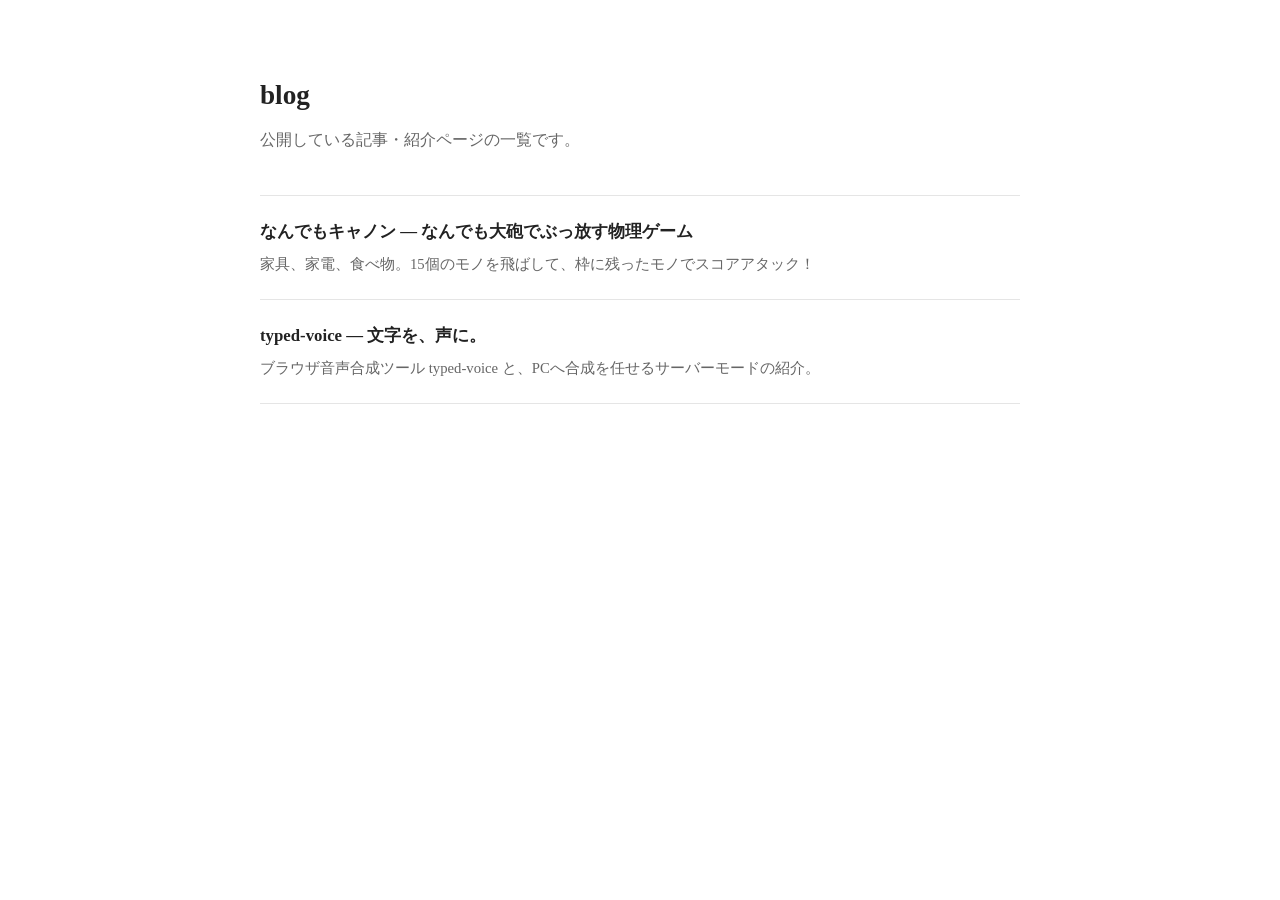
<file: public/index.html>
<!doctype html>
<html lang="ja">
<head>
  <meta charset="UTF-8">
  <meta name="viewport" content="width=device-width, initial-scale=1.0">
  <title>RabbitDaisuke / blog</title>
  <style>
    *{box-sizing:border-box}body{margin:0;background:#fff;color:#222;line-height:1.7}main{width:min(760px,calc(100% - 40px));margin:72px auto}h1{margin:0 0 8px;font-size:1.7rem}p{margin:0;color:#666}.list{margin-top:42px;border-top:1px solid #e5e5e5}.item{display:block;padding:22px 0;border-bottom:1px solid #e5e5e5;color:inherit;text-decoration:none}.item strong{display:block;font-size:1.05rem}.item span{display:block;margin-top:5px;color:#666;font-size:.92rem}.item:hover strong{text-decoration:underline}@media(max-width:600px){main{margin-top:42px}.list{margin-top:32px}}
  </style>
</head>
<body>
  <main>
    <h1>blog</h1>
    <p>公開している記事・紹介ページの一覧です。</p>
    <div class="list">
      <a class="item" href="./nandemo-cannon/">
        <strong>なんでもキャノン — なんでも大砲でぶっ放す物理ゲーム</strong>
        <span>家具、家電、食べ物。15個のモノを飛ばして、枠に残ったモノでスコアアタック！</span>
      </a>
      <a class="item" href="./typed-voice/">
        <strong>typed-voice — 文字を、声に。</strong>
        <span>ブラウザ音声合成ツール typed-voice と、PCへ合成を任せるサーバーモードの紹介。</span>
      </a>
    </div>
  </main>
</body>
</html>
</file>
